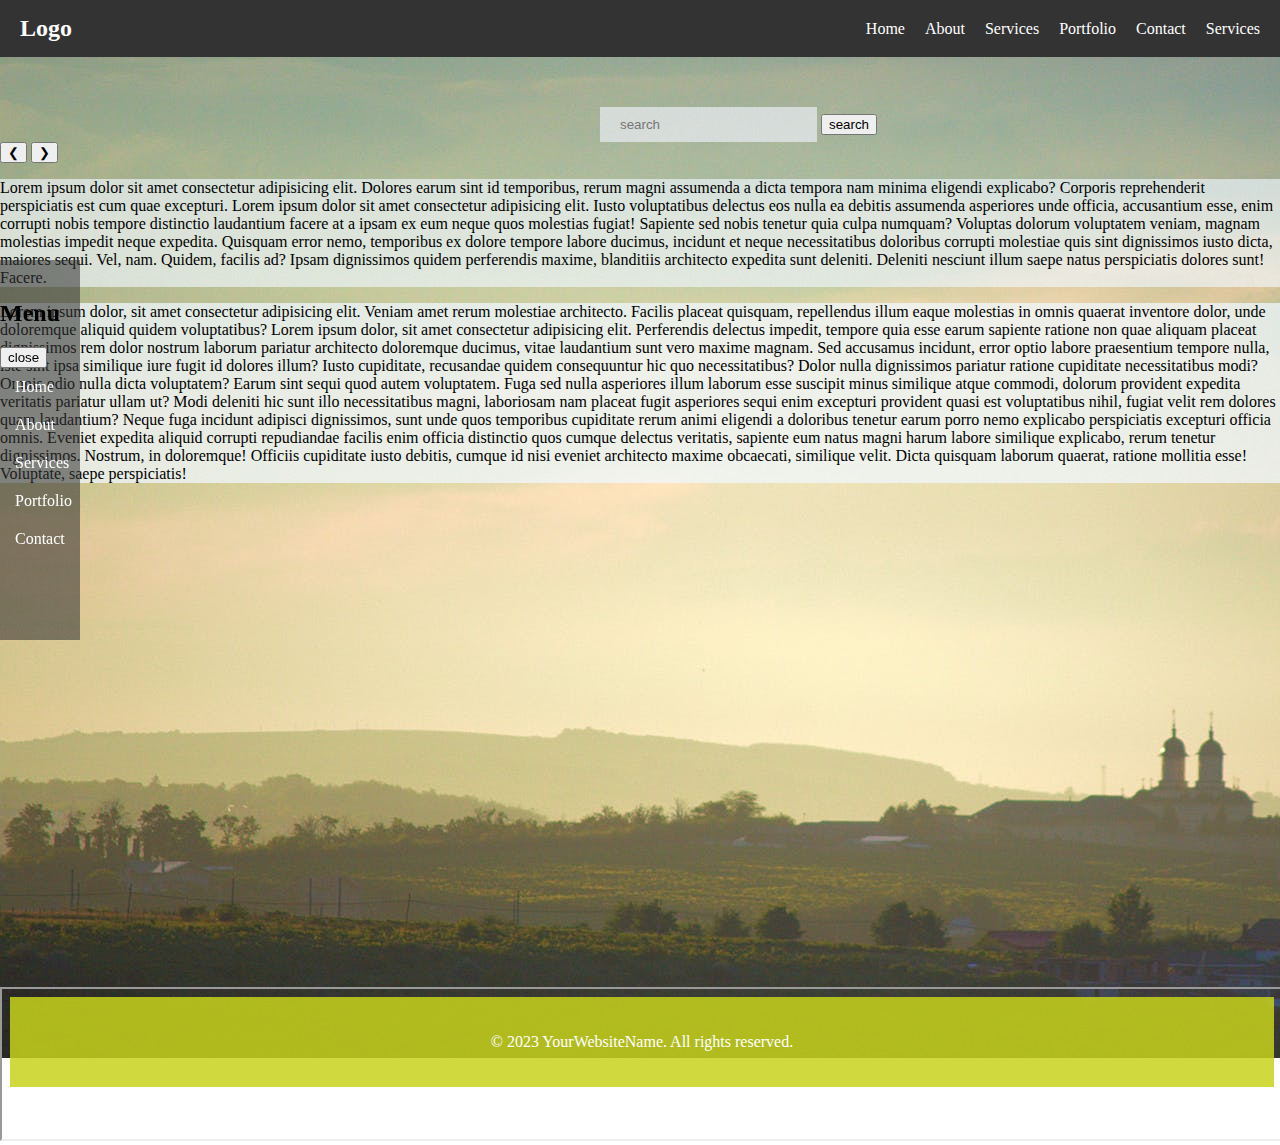
<file: index.html>
<!DOCTYPE html>
<html lang="en">
<head>
    <meta charset="UTF-8">
    <meta name="viewport" content="width=device-width, initial-scale=1.0">
    <title>banner
    </title>
</head>
<link rel="stylesheet" href="nav.css">
<link rel="stylesheet" href="side.css">
<!-- <link rel="stylesheet" href="slider.css"> -->

<style>
/* img{
    position: absolute;
    top :0;
    left: 0;
    z-index: -1;
} */
#search{
    margin-top: 50px;
    margin-left: 600px;
    background-color: #ebeef5b0; /* Google's blue color */
            color: #fff; /* Text color */
            border: none; /* Remove the border */
            padding: 10px 20px; 
            /* Padding to make it look like a button */
            cursor: pointer; /* Cursor style on hover */
    
}
#search2{
    margin: 0;
    
}
.slider{ position: absolute;
    top :0;
    left: 0;
    z-index: -1;
    /* filter: grayscale(); */
   
}
p{
    background-color: rgba(240, 248, 255, 0.644);
}
.content{
    background-color: rgba(240, 248, 255, 0.733);
    /* text-align: justify; */
}
</style>
<body>
    <!-- <div class="slider-container">
        <div class="slider">
            <img src="banner.jpeg" alt="Image 1">
            <img src="img1.jpeg" alt="Image 2">
            <img src="img3.jpeg" alt="Image 3">
        </div>
        <button class="prev-button" onclick="prevSlide()">&#10094;</button>
        <button class="next-button" onclick="nextSlide()">&#10095;</button>
    </div> -->
    <nav class="navbar">
        <div class="logo">
            <a href="#">Logo</a>
        </div>
        <ul class="nav-links">
            <li><a href="#">Home</a></li>
            <li><a href="#">About</a></li>
            <li><a href="#">Services</a></li>
            <li><a href="#">Portfolio</a></li>
            <li><a href="#">Contact</a></li>
            <li><a href="#">Services</a></li>
        </ul>
    </nav>
    <input type="search" id="search" placeholder="search">
    <a href="#">
    <button id="search2">search</button></a><br>
    <div class="slider-container">
        <div class="slider">
            <img src="banner.jpeg" alt="Image 1">
            <img src="img1.jpeg" alt="Image 2">
            <img src="img3.jpeg" alt="Image 3">
        </div>
        <button class="prev-button" onclick="prevSlide()">&#10094;</button>
        <button class="next-button" onclick="nextSlide()">&#10095;</button>
    </div>
    <script src="script.js"></script>
    <p>
        Lorem ipsum dolor sit amet consectetur adipisicing elit. Dolores earum sint id temporibus, rerum magni assumenda a dicta tempora nam minima eligendi explicabo? 
        Corporis reprehenderit perspiciatis est cum quae excepturi.
        Lorem ipsum dolor sit amet consectetur adipisicing elit. Iusto voluptatibus delectus eos nulla ea debitis assumenda asperiores unde officia, accusantium esse, enim corrupti nobis tempore distinctio laudantium facere at a ipsam ex eum neque quos molestias fugiat! Sapiente sed nobis tenetur quia culpa numquam? Voluptas dolorum voluptatem veniam, magnam molestias impedit neque expedita. Quisquam error nemo, temporibus ex dolore tempore labore ducimus, incidunt et neque necessitatibus doloribus corrupti molestiae quis sint dignissimos iusto dicta, maiores sequi. Vel, nam. Quidem, facilis ad? Ipsam dignissimos quidem perferendis maxime, blanditiis architecto expedita sunt deleniti. Deleniti nesciunt 
        illum saepe natus perspiciatis dolores sunt! Facere.
    </p>
    <!-- <nav class="sidenav">
        <ul>
            <li><a href="#">Home</a></li>
            <li><a href="#">About</a></li>
            <li><a href="#">Services</a></li>
            <li><a href="#">Portfolio</a></li>
            <li><a href="#">Contact</a></li>
        </ul>
    </nav>
        <script src="script.js"></script> -->
        <div class="sidenav">
            <div class="sidenav-header">
                <h2>Menu</h2>
                <button class="close-btn">close</button>
            </div>
            <ul class="sidenav-list">
                <li><a href="#">Home</a></li>
                <li><a href="#">About</a></li>
                <li><a href="#">Services</a></li>
                <li><a href="#">Portfolio</a></li>
                <li><a href="#">Contact</a></li>
            </ul>
        </div>
        <div class="content">
            Lorem ipsum dolor, sit amet consectetur adipisicing elit. Veniam amet rerum molestiae architecto. Facilis placeat quisquam, repellendus illum eaque molestias in omnis quaerat inventore dolor, 
            unde doloremque aliquid quidem voluptatibus? Lorem ipsum dolor, sit amet consectetur adipisicing elit. Perferendis delectus impedit, tempore quia esse earum sapiente ratione non quae aliquam placeat dignissimos rem dolor nostrum laborum pariatur architecto doloremque ducimus, vitae laudantium sunt vero maxime magnam. Sed accusamus incidunt, error optio labore praesentium tempore nulla, iste sint ipsa similique iure fugit id dolores illum? Iusto cupiditate, recusandae quidem consequuntur hic quo necessitatibus? Dolor nulla dignissimos pariatur ratione cupiditate necessitatibus modi? Omnis odio nulla dicta voluptatem? Earum sint sequi quod autem voluptatem. Fuga sed nulla asperiores illum laborum esse suscipit minus similique atque commodi, dolorum provident expedita veritatis pariatur ullam ut? Modi deleniti hic sunt illo necessitatibus magni, laboriosam nam placeat fugit asperiores sequi enim excepturi provident quasi est voluptatibus nihil, fugiat velit rem dolores quam laudantium? Neque fuga incidunt adipisci dignissimos, sunt unde quos temporibus cupiditate rerum animi eligendi a doloribus tenetur earum porro nemo explicabo perspiciatis excepturi officia omnis. Eveniet expedita aliquid corrupti repudiandae facilis enim officia distinctio quos cumque delectus veritatis, sapiente eum natus magni harum labore similique explicabo, rerum tenetur dignissimos. Nostrum, in doloremque! Officiis cupiditate iusto debitis, cumque id nisi eveniet architecto maxime obcaecati, similique velit. Dicta quisquam laborum quaerat, 
            ratione mollitia esse! Voluptate, saepe perspiciatis!
           
        </div>
        <script src="slide.js"></script>
    <!-- <img src="banner.jpeg" height="" width="100%"> -->
    <br>
    <br>
    <br>
    <br>
    <br>
    <br>
    <br>
    <br>
    <br>
    <br>
    <br>
    <br>
    <br>
    <br>
    <br>
    <br>
    <br>
    <br>
    <br>
    <br>
    <br>
    <br>
    <br>
    <br>
    <br>
    <br>
    <br>
    <br>
    <iframe src="footer.html" width="100%"></iframe>
</body>
</html>
</file>
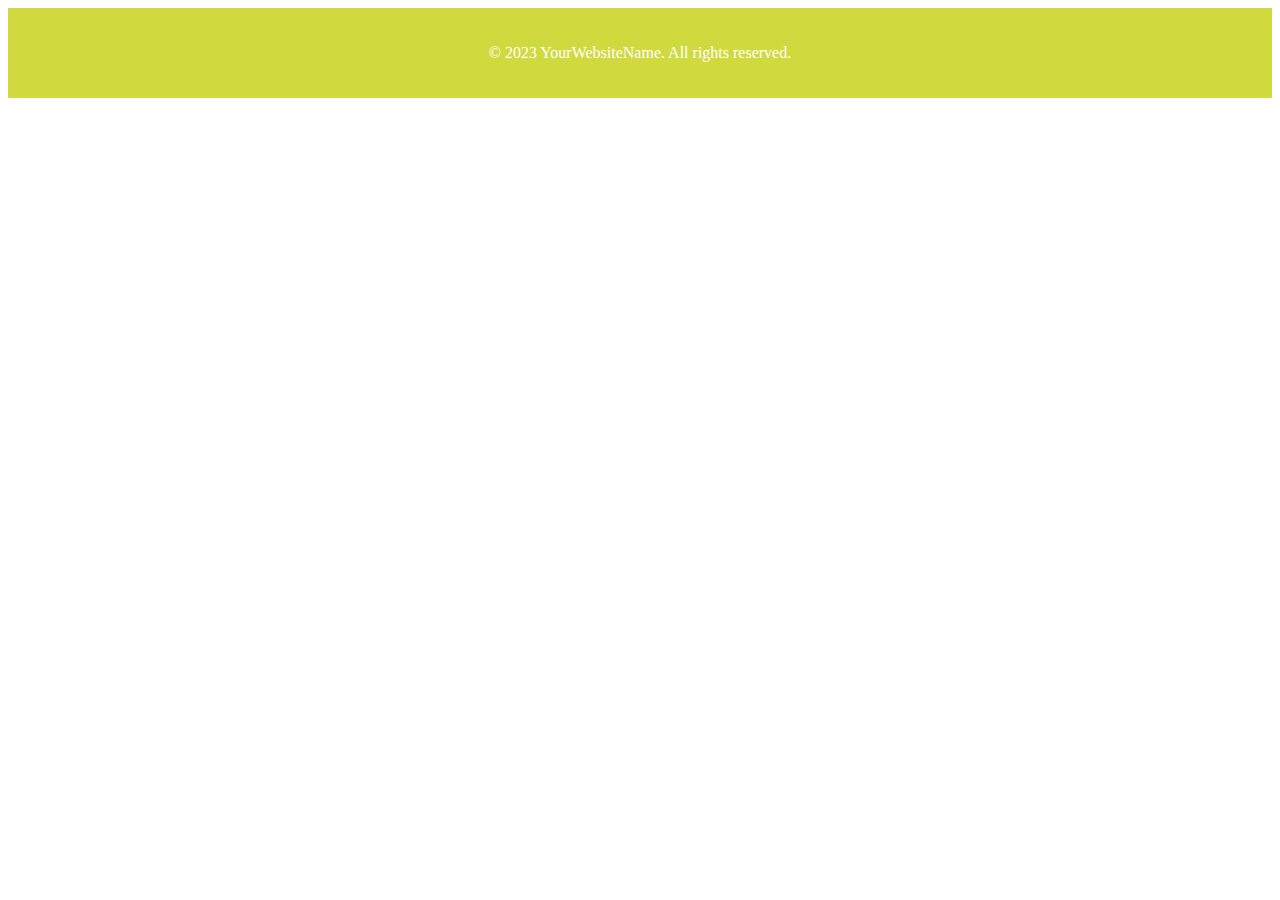
<file: footer.html>
<!DOCTYPE html>
<html lang="en">
<head>
    <meta charset="UTF-8">
    <meta name="viewport" content="width=device-width, initial-scale=1.0">
    <title>Document</title>
</head>
<body>
    <style>
        footer {
              background-color: #c7d31bd8; /* Background color */
              color: white; /* Text color */
              padding: 20px; /* Padding around the content */
              text-align: center; /* Center-align the text */
          }
  
  </style>
  <body>
      <!-- Your page content goes here -->
  
      <footer>
          <p>&copy; 2023 YourWebsiteName. All rights reserved.</p>
      </footer>
</body>
</html>
</file>
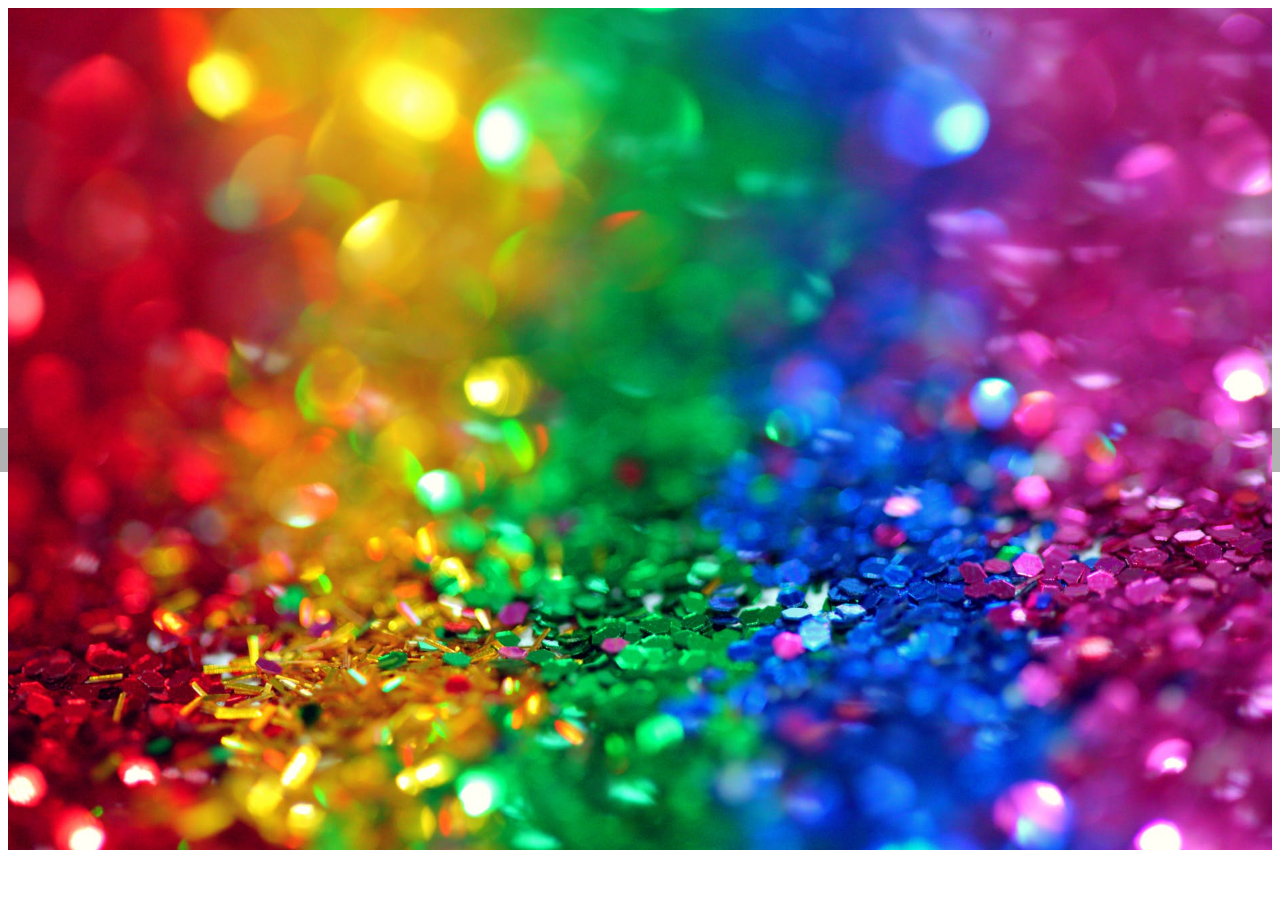
<file: slider.html>
<!DOCTYPE html>
<html lang="en">
<head>
    <meta charset="UTF-8">
    <meta name="viewport" content="width=device-width, initial-scale=1.0">
    <title>Document</title>
    <link rel="stylesheet" href="slider.css">
</head>
<body>
    <div class="slider-container">
        <div class="slider">
            <img src="img1.jpeg"  height="" width="100%"alt="Image 1">
            <img src="img2.jpeg"  height="" width="100%"alt="Image 2">
            <img src="img3.jpeg"  height="" width="100%"alt="Image 3">
        </div>
        <button class="prev-button" onclick="prevSlide()">&#10094;</button>
        <button class="next-button" onclick="nextSlide()">&#10095;</button>
    </div>
    <script src="script.js"></script>
</body>
</html>
</file>
<file: side.css>
/* Basic styles for the side navigation */
/* Style for the side navigation menu */
.sidenav {
    height: 40%;
    width: 80px;
    position: fixed;
    top: 50%;
    left: 0;
    background-color: #33333391;
    overflow-x: hidden;
    padding-top: 20px;
    /* margin-top: 50vh; */
    transform: translateY(-50%);

}

/* Style for the navigation links */
.sidenav ul {
    list-style-type: none;
    padding: 0;
}

.sidenav li {
    padding: 10px 15px;
}

.sidenav a {
    color: #fff;
    text-decoration: none;
    display: block;
    transition: 0.3s;
}

.sidenav a:hover {
    background-color: #555;
}
</file>
<file: slider.css>
/* Add styles for the image slider and buttons */
.slider-container {
    /* position: relative;
    max-width: 100%; */
    /* margin: 0 auto; */
    overflow: hidden;
    height: 100vh;
    /* width: 60vw; */
}

.slider {
    /* display: flex; */
    transition: transform 0.3s ease-in-out;
}

.slider img {
    width: 100%;
    /* height: auto; */
}

.prev-button, .next-button {
    position: absolute;
    top: 50%;
    transform: translateY(-50%);
    background: rgba(0, 0, 0, 0.3);
    color: white;
    border: none;
    cursor: pointer;
    padding: 10px 20px;
    font-size: 20px;
    z-index: -1;
}

.prev-button {
    left: 0;
}

.next-button {
    right: 0;
}
</file>
<file: nav.css>
/* Reset some default styles for the page */
body, ul {
    margin: 0;
    padding: 0;
}

/* Style for the navigation bar */
.navbar {
    background-color: #333;
    color: #fff;
    display: flex;
    justify-content: space-between;
    align-items: center;
    padding: 15px 20px;
}

/* Style for the logo */
.logo a {
    color: #fff;
    text-decoration: none;
    font-size: 24px;
    font-weight: bold;
}

/* Style for the navigation links */
.nav-links {
    list-style: none;
    display: flex;
}



.nav-links li {
    margin-right: 20px;
    
}

.nav-links li:last-child {
    margin-right: 0;
}

.nav-links a {
    color: #fff;
    text-decoration: none;
    font-size: 16px;
    transition: color 0.3s;
}

.nav-links a:hover {
    color: #f1c40f; /* Change the color on hover */
}
</file>
